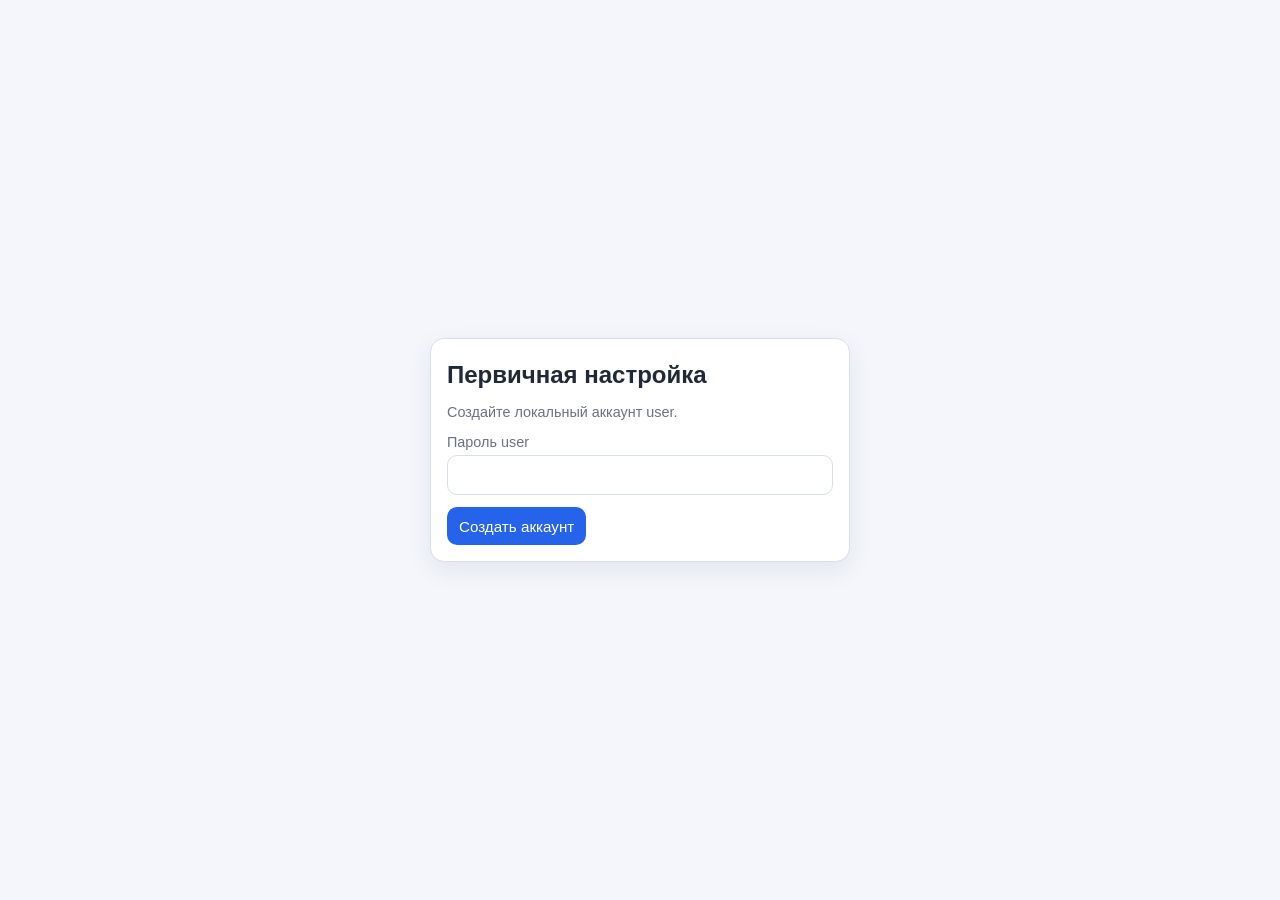
<file: templates/login.html>
<!doctype html>
<html lang="ru">
<head>
  <meta charset="utf-8">
  <meta name="viewport" content="width=device-width, initial-scale=1">
  <meta name="theme-color" content="#2563eb">
  <title>Вход - LEX Payments</title>
  <link rel="manifest" href="/static/manifest.webmanifest">
  <link rel="stylesheet" href="/static/css/style.css">
</head>
<body>
  <div id="toastHost"></div>
  <main class="auth-layout">
    <section class="card auth-card" id="setupCard">
      <h2>Первичная настройка</h2>
      <p class="muted">Создайте локальный аккаунт user.</p>
      <label for="userPassword">Пароль user</label>
      <input id="userPassword" type="password" autocomplete="new-password">
      <div class="actions" style="margin-top:0.8rem;"><button id="btnSetup">Создать аккаунт</button></div>
    </section>

    <section class="card auth-card" id="loginCard">
      <h2>Вход</h2>
      <label for="username">Логин</label>
      <input id="username" type="text" value="user" readonly>
      <label for="password" style="margin-top:0.6rem;">Пароль</label>
      <input id="password" type="password" autocomplete="current-password">
      <div class="actions" style="margin-top:0.8rem;"><button id="btnLogin">Войти</button></div>
    </section>
  </main>

  <script type="module">
    import { initDB } from "/static/js/db.js";
    import { initializeAccounts, login, needsInitialSetup, getSession } from "/static/js/auth.js";
    import { registerServiceWorker } from "/static/js/sw-register.js";

    registerServiceWorker();

    const setupCard = document.getElementById("setupCard");
    const loginCard = document.getElementById("loginCard");
    const toastHost = document.getElementById("toastHost");

    function toast(msg, type = "ok") {
      const div = document.createElement("div");
      div.className = `toast ${type}`;
      div.textContent = msg;
      toastHost.appendChild(div);
      setTimeout(() => div.remove(), 3200);
    }

    function applyTheme() {
      document.documentElement.setAttribute("data-theme", localStorage.getItem("theme") || "light");
    }

    async function bootstrap() {
      applyTheme();
      await initDB();
      const session = getSession();
      if (session) return (window.location.href = "/");

      const setup = await needsInitialSetup();
      setupCard.classList.toggle("hidden", !setup);
      loginCard.classList.toggle("hidden", setup);

      document.getElementById("btnSetup").addEventListener("click", async () => {
        try {
          const userPassword = document.getElementById("userPassword").value;
          if (userPassword.length < 4) return toast("Минимальная длина пароля: 4 символа.", "error");
          await initializeAccounts(userPassword);
          toast("Аккаунт user создан. Теперь войдите в систему.");
          setupCard.classList.add("hidden");
          loginCard.classList.remove("hidden");
        } catch (e) { toast(e.message, "error"); }
      });

      document.getElementById("btnLogin").addEventListener("click", async () => {
        try {
          await login(document.getElementById("username").value, document.getElementById("password").value);
          window.location.href = "/";
        } catch (e) { toast(e.message, "error"); }
      });
    }

    bootstrap();
  </script>
</body>
</html>
</file>
<file: static/css/style.css>
:root {
  --bg: #f4f6fb;
  --surface: #ffffff;
  --text: #1f2937;
  --muted: #6b7280;
  --primary: #2563eb;
  --primary-strong: #1d4ed8;
  --danger: #dc2626;
  --ok: #0f766e;
  --border: #d7deea;
  --shadow: 0 8px 24px rgba(31, 41, 55, 0.08);
}

[data-theme="dark"] {
  --bg: #0f172a;
  --surface: #1e293b;
  --text: #e5e7eb;
  --muted: #94a3b8;
  --primary: #3b82f6;
  --primary-strong: #2563eb;
  --danger: #ef4444;
  --ok: #14b8a6;
  --border: #334155;
  --shadow: 0 10px 30px rgba(0, 0, 0, 0.35);
}

* { box-sizing: border-box; }
body { margin: 0; font-family: Inter, Segoe UI, Roboto, Arial, sans-serif; background: var(--bg); color: var(--text); }
.container { width: min(1200px, 96vw); margin: 1rem auto 2rem; }
.card { background: var(--surface); border: 1px solid var(--border); border-radius: 14px; box-shadow: var(--shadow); padding: 1rem; }
.header { display: flex; align-items: center; justify-content: space-between; gap: 1rem; margin-bottom: 1rem; }
h1, h2, h3 { margin: 0.4rem 0 0.8rem; }
.grid { display: grid; gap: 1rem; }
.grid-2 { grid-template-columns: repeat(auto-fit, minmax(280px, 1fr)); }
.grid-3 { grid-template-columns: repeat(auto-fit, minmax(220px, 1fr)); }
label { display: block; font-size: 0.9rem; color: var(--muted); margin-bottom: 0.3rem; }
input, select, button { width: 100%; border: 1px solid var(--border); border-radius: 10px; background: var(--surface); color: var(--text); padding: 0.65rem 0.75rem; font-size: 0.95rem; }
button { cursor: pointer; border: none; background: var(--primary); color: #fff; transition: 0.2s ease; }
button:hover { background: var(--primary-strong); }
button.secondary { background: #64748b; }
button.danger { background: var(--danger); }
button.ghost { background: transparent; border: 1px solid var(--border); color: var(--text); }
button:disabled { opacity: 0.6; cursor: not-allowed; }
.actions { display: flex; gap: 0.5rem; flex-wrap: wrap; }
.actions button { width: auto; }
.table-wrap { overflow-x: auto; }
table { width: 100%; border-collapse: collapse; font-size: 0.93rem; }
th, td { border-bottom: 1px solid var(--border); padding: 0.6rem; text-align: left; white-space: nowrap; }
th { color: var(--muted); font-weight: 600; }
.badge { display: inline-block; padding: 0.2rem 0.45rem; border-radius: 999px; font-size: 0.78rem; border: 1px solid var(--border); }
.badge.ok { color: var(--ok); }
.badge.fail { color: var(--danger); }
.toast { position: fixed; right: 1rem; bottom: 1rem; padding: 0.75rem 0.9rem; background: var(--surface); border: 1px solid var(--border); border-left: 4px solid var(--primary); border-radius: 10px; box-shadow: var(--shadow); z-index: 999; max-width: min(90vw, 360px); }
.toast.error { border-left-color: var(--danger); }
.toast.ok { border-left-color: var(--ok); }
.auth-layout { min-height: 100vh; display: grid; place-items: center; padding: 1rem; }
.auth-card { width: min(420px, 96vw); }
.muted { color: var(--muted); font-size: 0.9rem; }
.right { text-align: right; }
.hidden { display: none !important; }
input[type="checkbox"] { width: auto; padding: 0; margin: 0; }
.client-picker { position: relative; }
.client-picker-btn { width: auto; }
.client-picker-panel {
  position: absolute; z-index: 50; top: 100%; left: 0; margin-top: 0.3rem;
  width: max-content; min-width: 240px; max-width: 90vw; max-height: 280px; overflow: auto;
  background: var(--surface); border: 1px solid var(--border); border-radius: 10px;
  box-shadow: var(--shadow); padding: 0.4rem;
}
.client-picker-panel label {
  display: flex; align-items: center; gap: 0.5rem; margin: 0; padding: 0.35rem 0.4rem;
  color: var(--text); font-size: 0.95rem; white-space: nowrap; cursor: pointer;
}
.client-picker-panel hr { border: 0; border-top: 1px solid var(--border); margin: 0.3rem 0; }
#paymentsBody td { padding: 0.35rem; }
#paymentsBody input, #paymentsBody select { min-width: 100px; padding: 0.4rem 0.5rem; font-size: 0.9rem; }

@media (max-width: 720px) {
  .container { width: 94vw; }
  .header { flex-direction: column; align-items: flex-start; }
}
</file>
